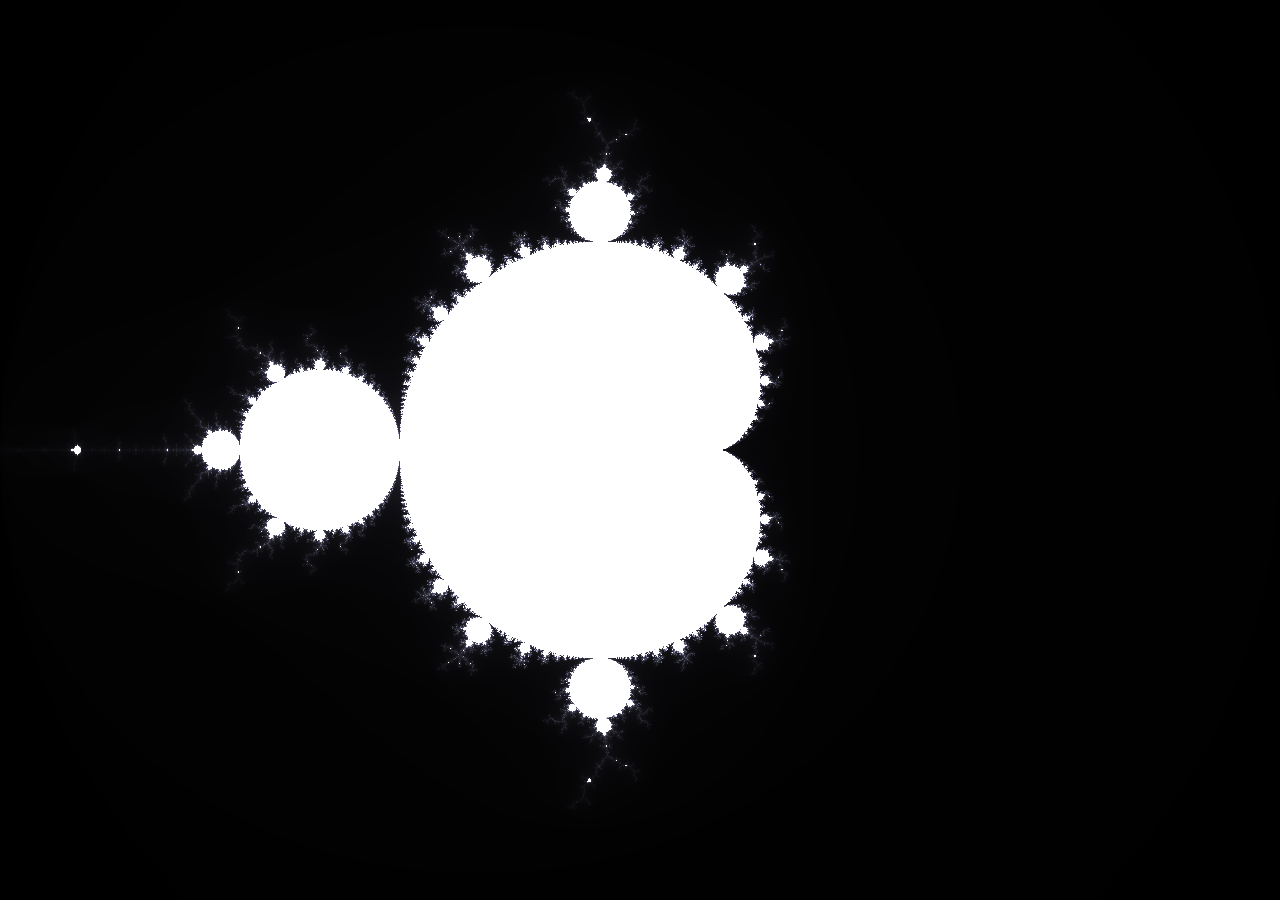
<file: index.html>
<!DOCTYPE html>
<html>
	<head>
		<meta charset="utf-8">
		<title>Mandelbrot set</title>
		<link rel="stylesheet" type="text/css" href="./main.css">
		<script defer src="./lib/three.js/three.r113.js"></script>
		<script type="x-shader/x-vertex" id="shader_vertex">
			attribute float vertex_z_r;
			attribute float vertex_z_i;
			
			// varyings get passed to the fragment shader.
			varying float c_r;
			varying float c_i;
			
			void main() {
				// Say what the varying values are.
				c_r = vertex_z_r;
				c_i = vertex_z_i;
				
				// Have to say what the position is:
				gl_Position = projectionMatrix * modelViewMatrix * vec4(position, 1.0);
			}
		</script>
		<script type="x-shader/x-fragment" id="shader_fragment">
			// Varyings get declared in both vertex and fragment shaders:
			varying float c_r;
			varying float c_i;
			
			uniform int max_iterations;
			
			// Defining the lower and upper ends of the colour scale:
			#define r_value 0.8
			
			#define g_value 0.8
			
			#define b_value 1.0
			
			void main() {
				float r;
				float g;
				float b;
				float t;
				float w_r;
				float w_i;
				float u;
				float v;
					
				w_r = 0.0;
				w_i = 0.0;
				
				// Color if series stays converged:
				r = 1.0;
				g = 1.0;
				b = 1.0;
				
				for (int i = 0; i < 65536; i++) {
					u = w_r;
					v = w_i;
					
					w_r = u*u - v*v + c_r;
					w_i = 2.0*u*v + c_i;
					
					if (w_r*w_r + w_i*w_i > 4.0) {
						// Diverged: make a pretty colour.
						t = float(i)/float(max_iterations);
						
						r = t*r_value;
						g = t*g_value;
						b = t*b_value;
						
						break;
					}
					
					if (i >= max_iterations) {
						break;
					}
				}
				
				gl_FragColor = vec4(r, g, b, 1);
			}
		</script>
		<script defer src="./main.js"></script>
	</head>
	<body>
		<div class="view" id="gl-view">
		</div>
	</body>
</html>
</file>
<file: main.css>
*{
	box-sizing: border-box;
}

html, body{
	width: 100%;
	height: 100%;
	margin: 0;
	padding: 0;
}

.view{
	width: 100%;
	height: 100%;
}
</file>
